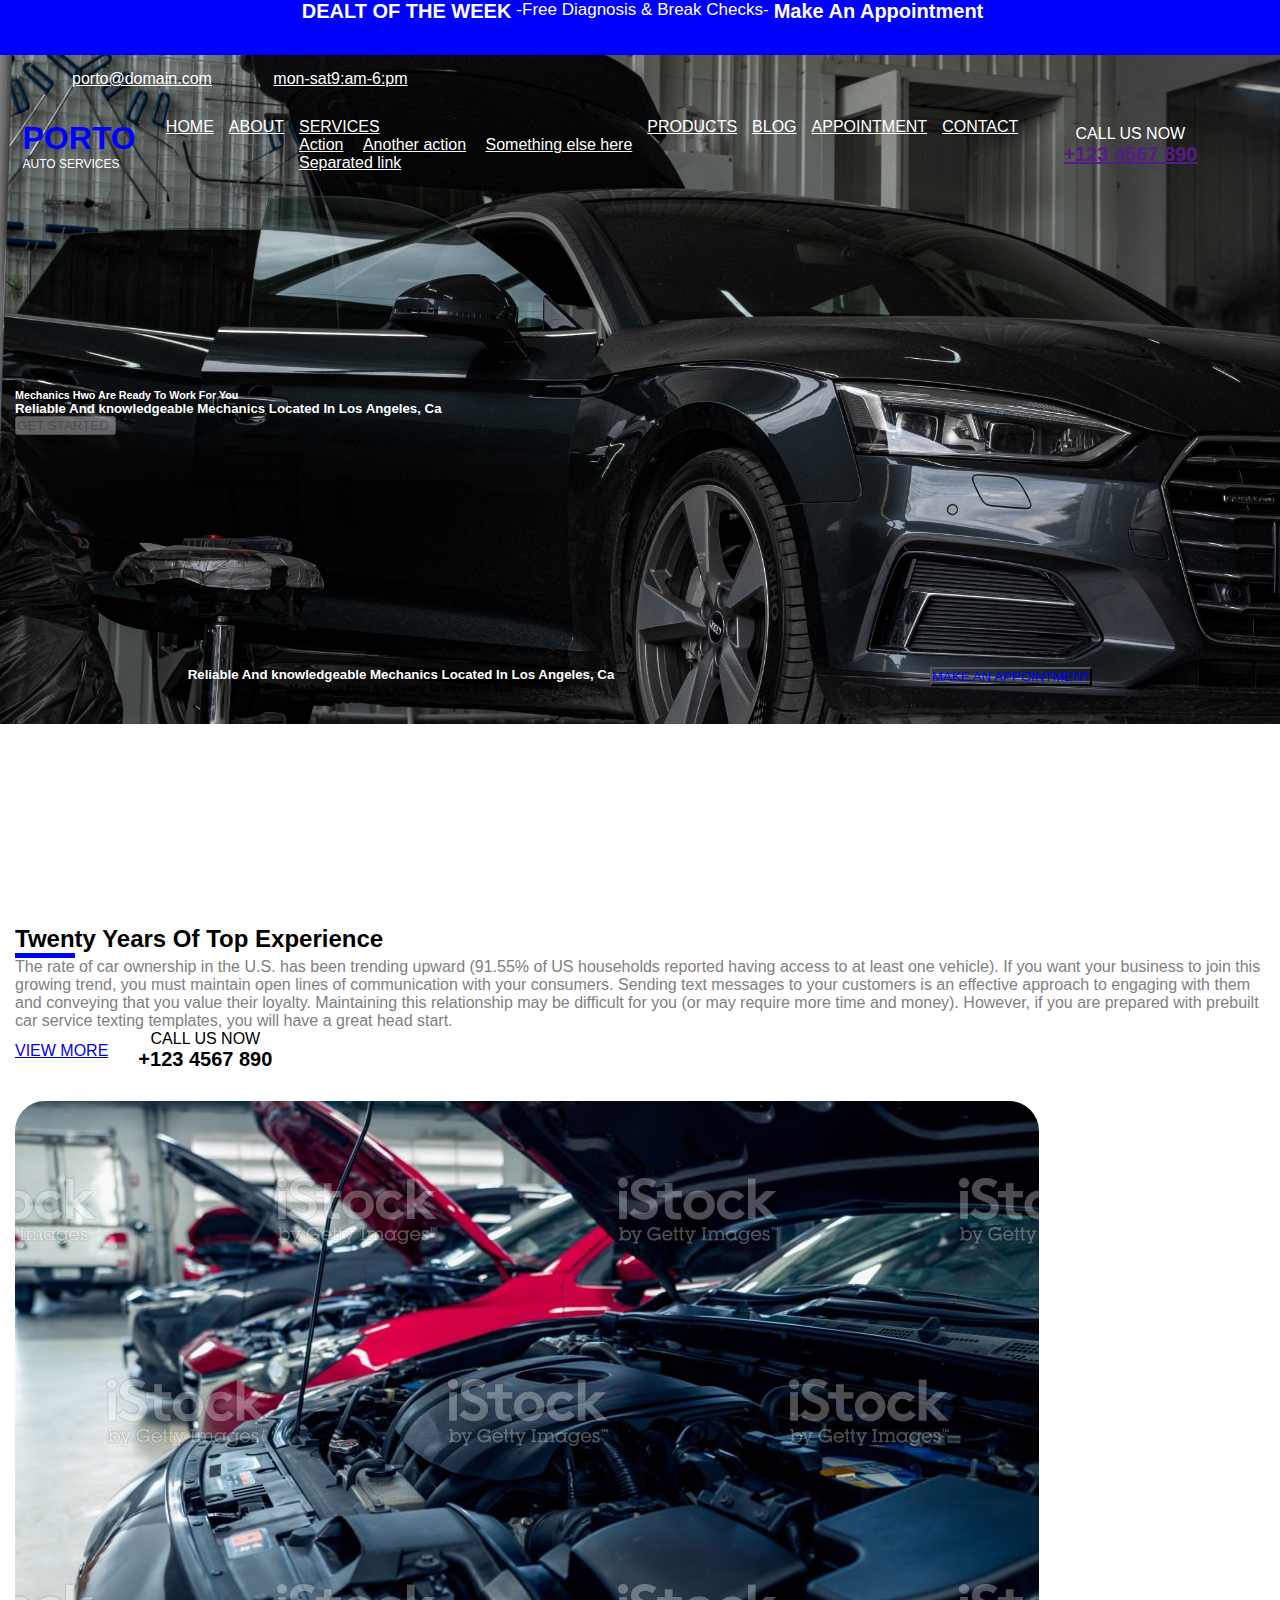
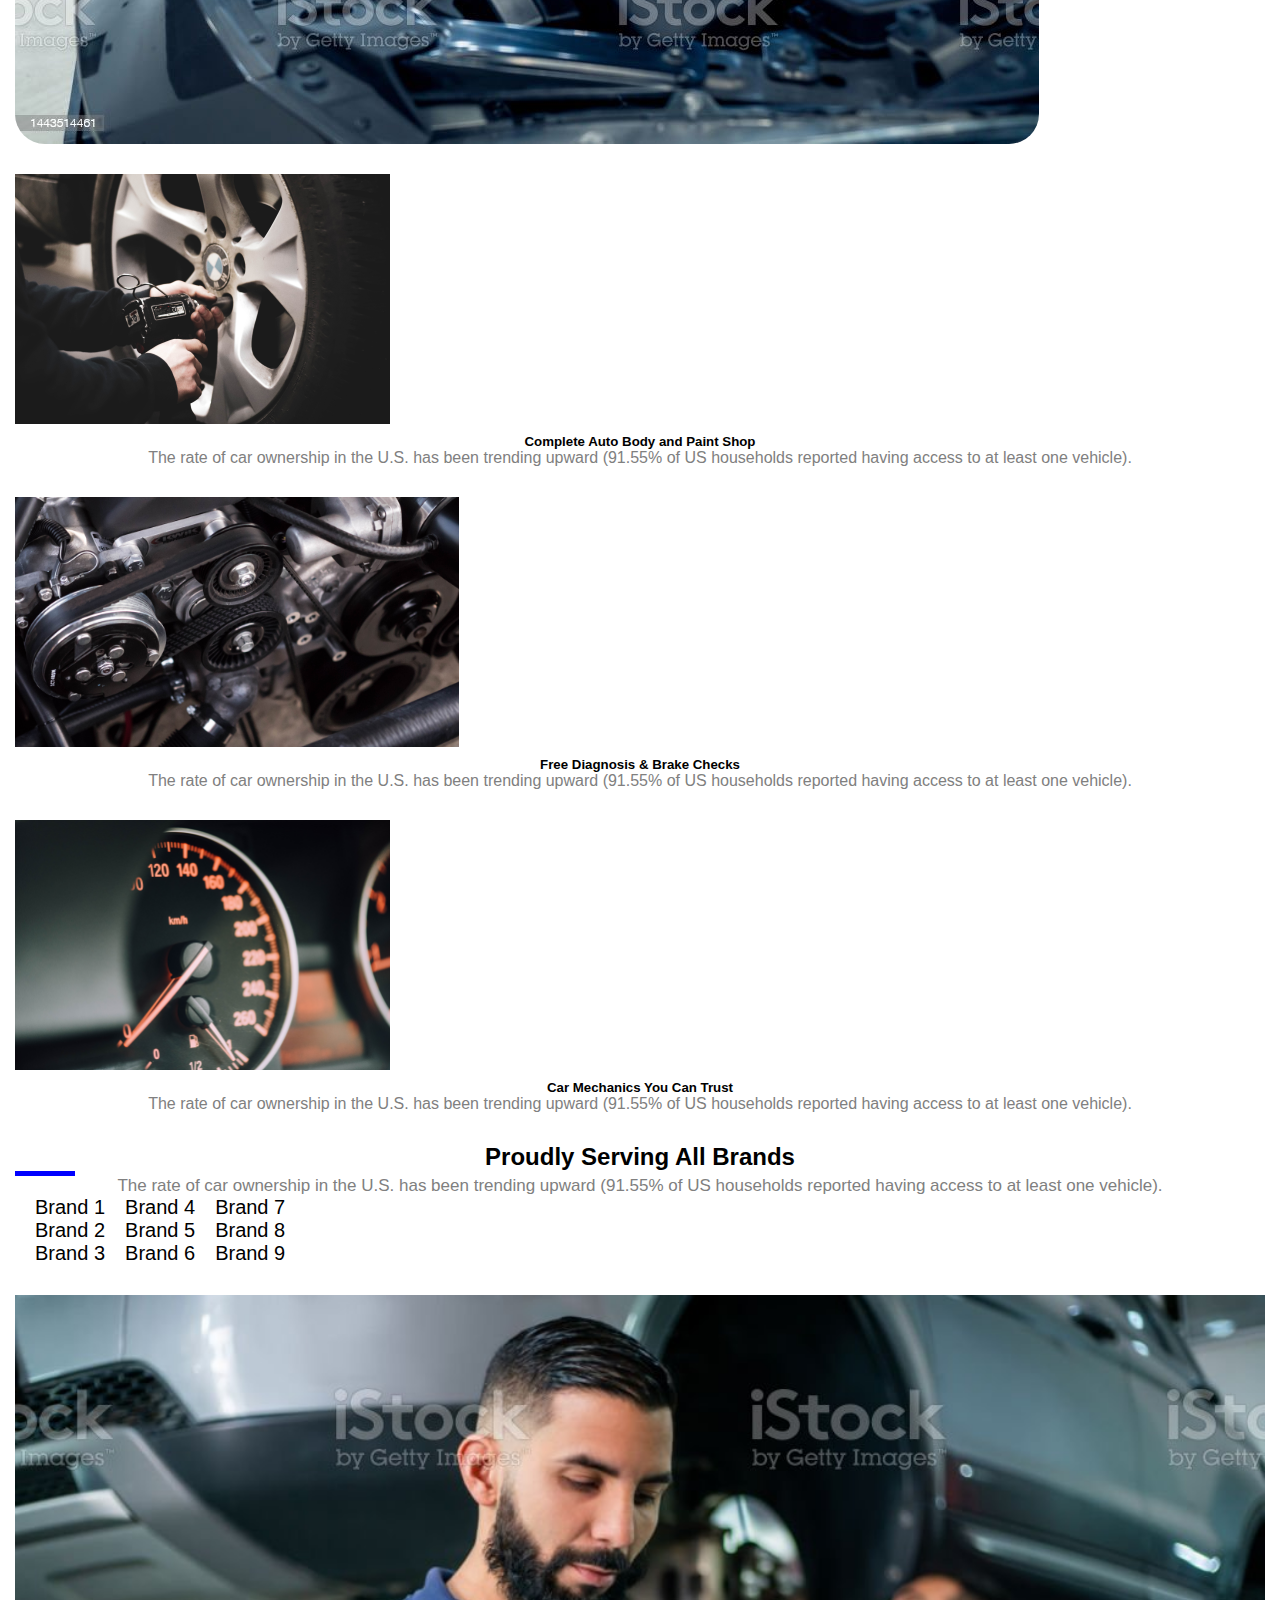
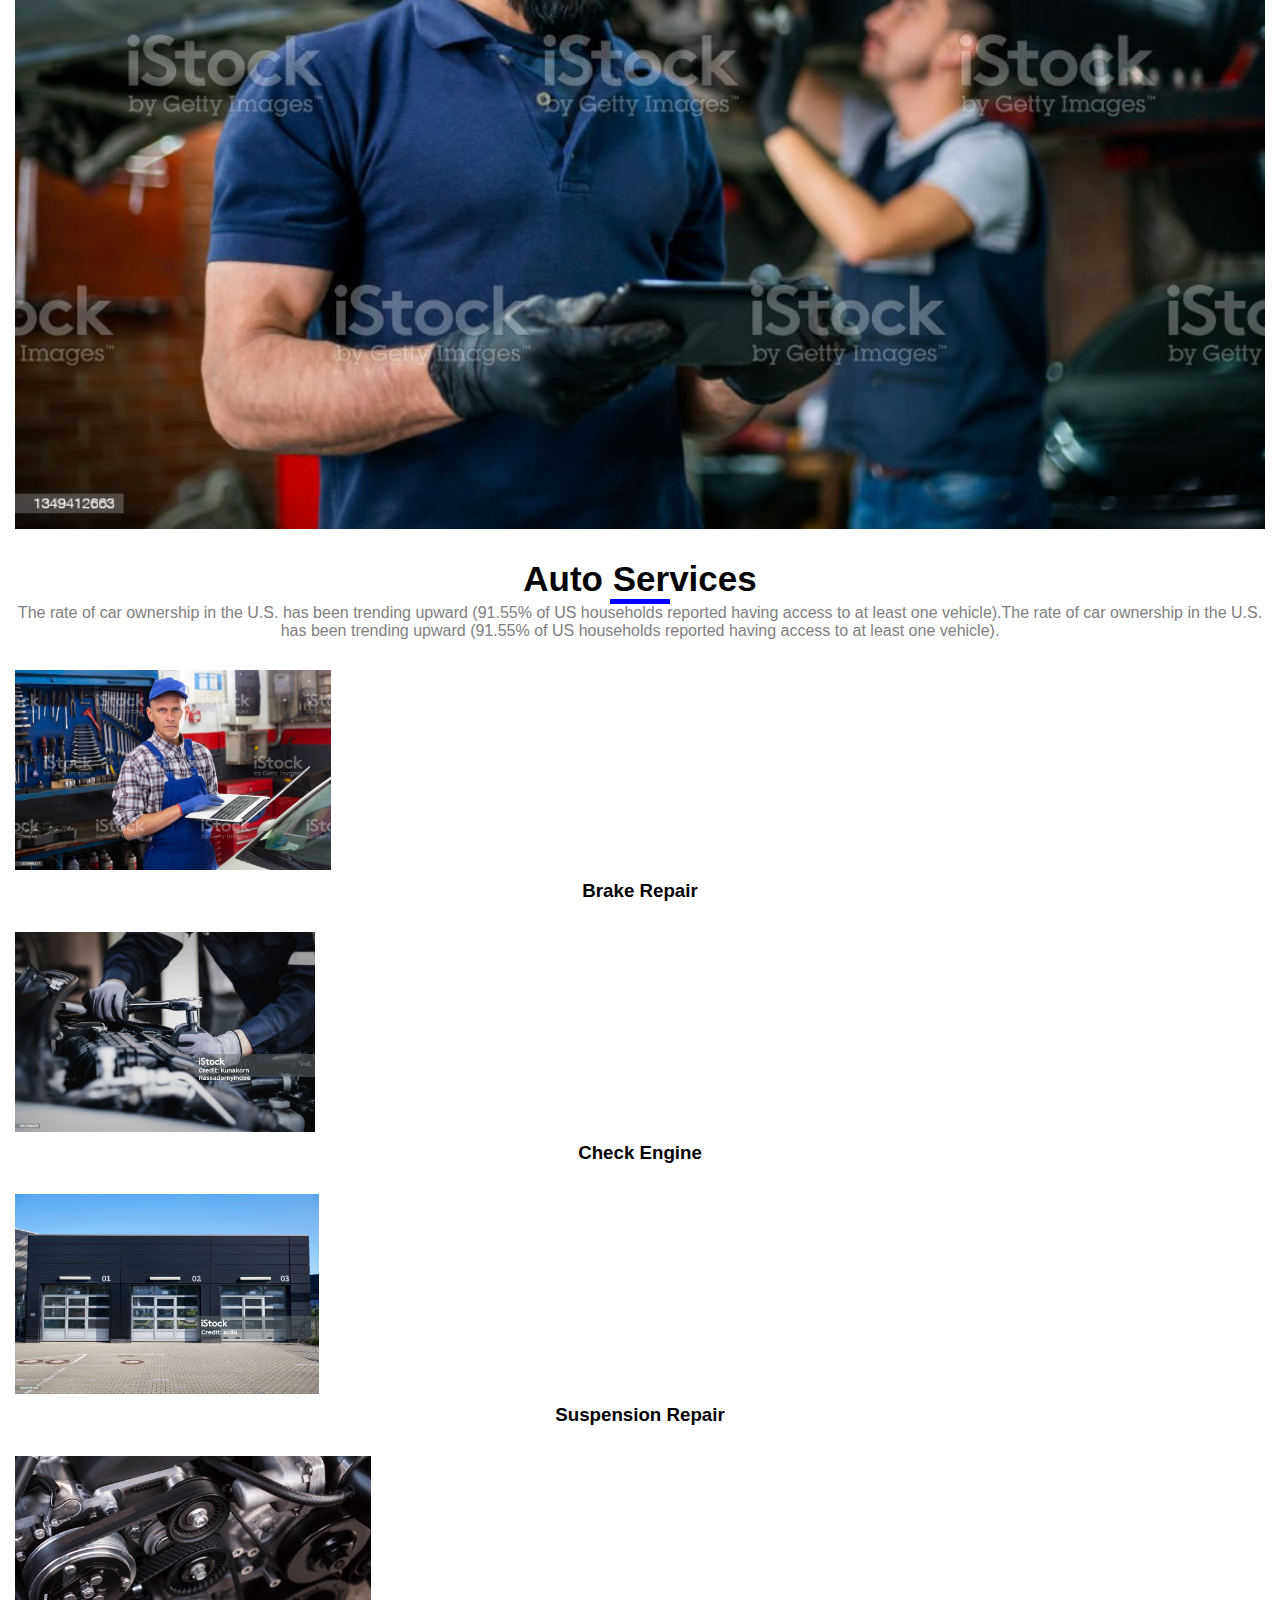
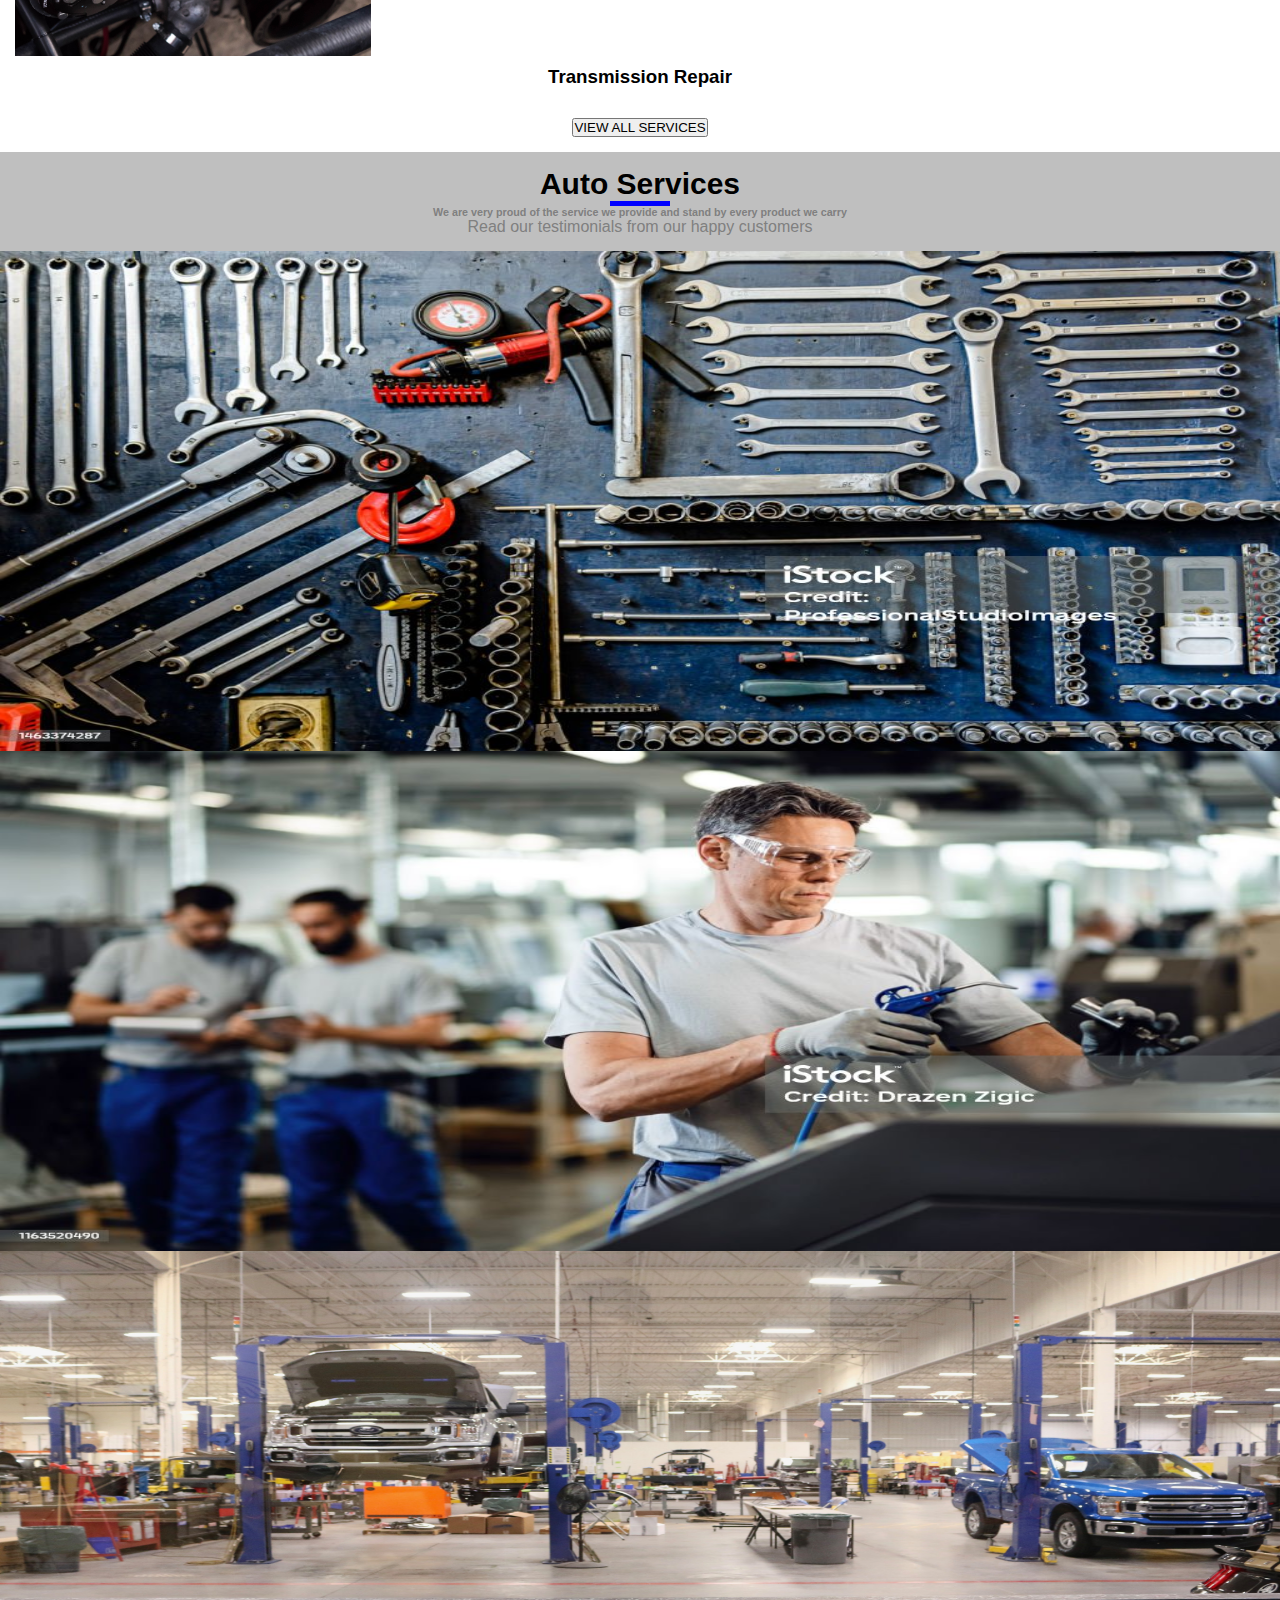
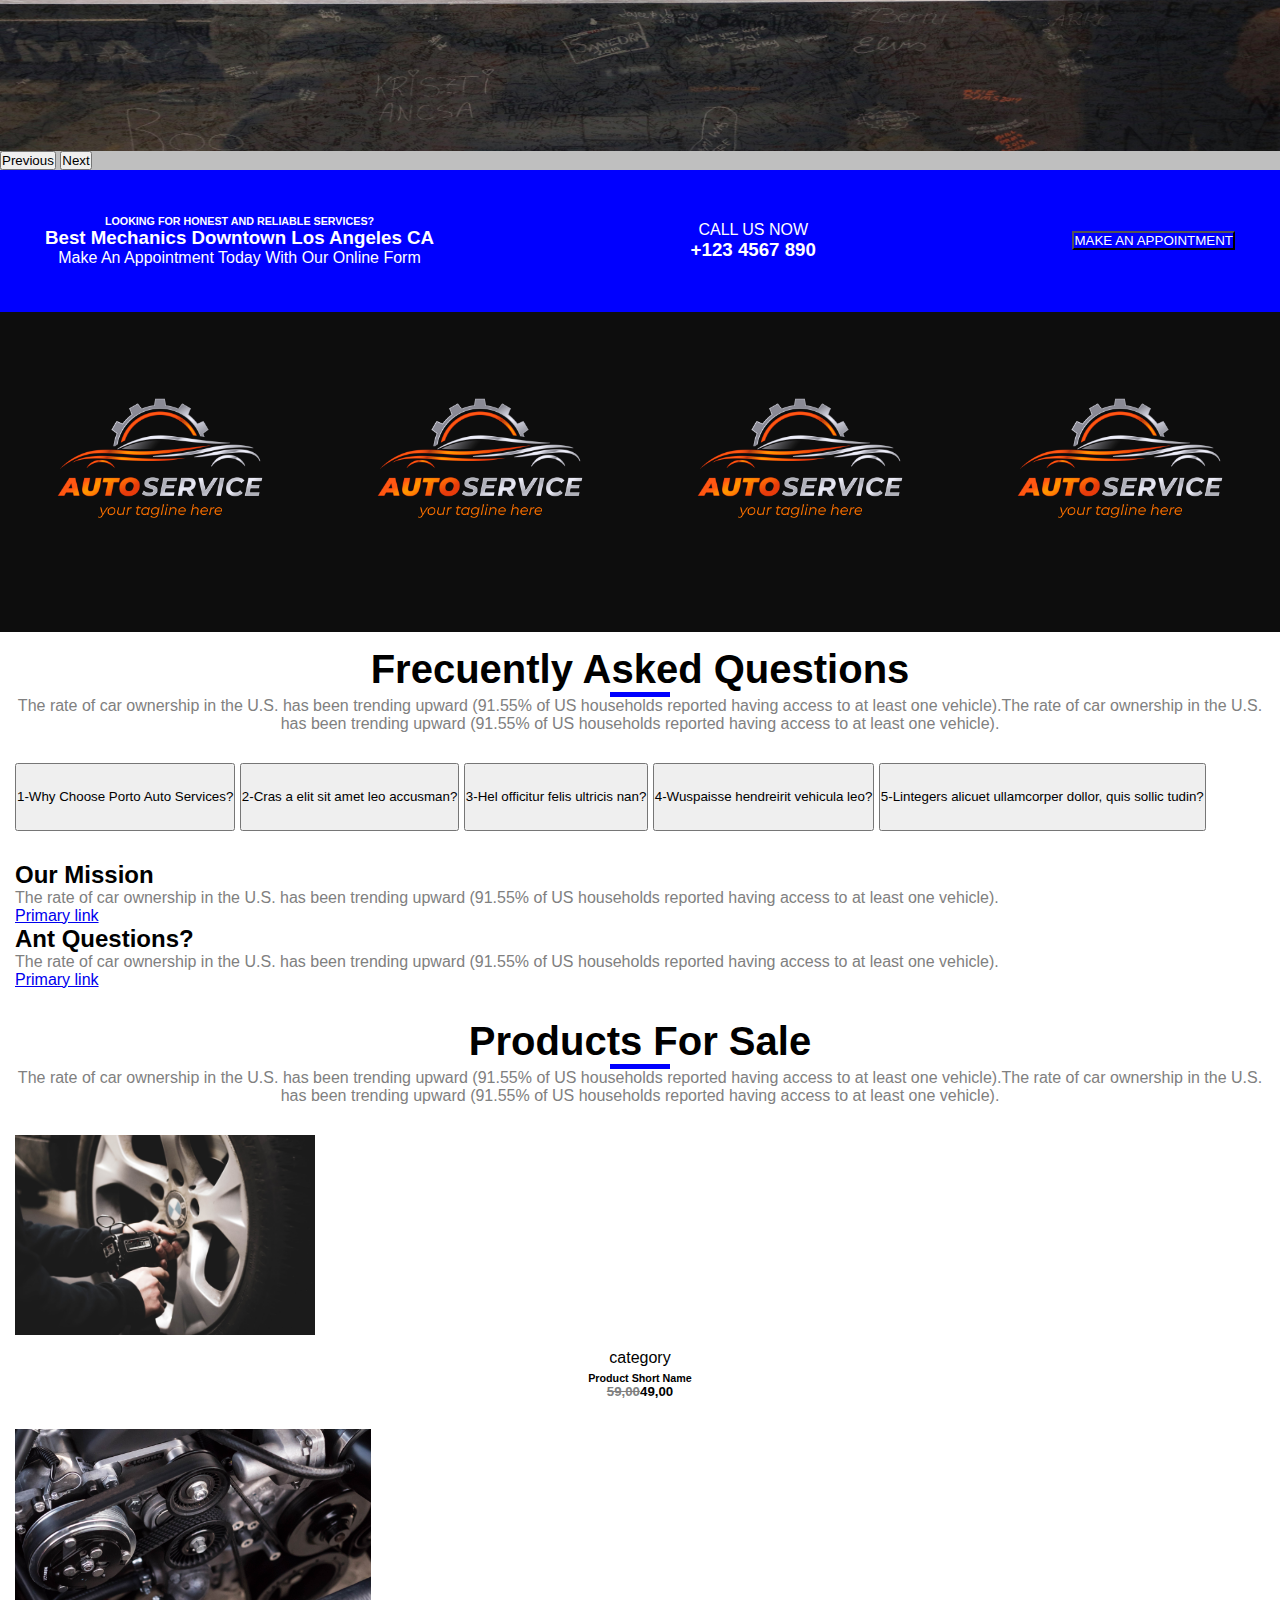
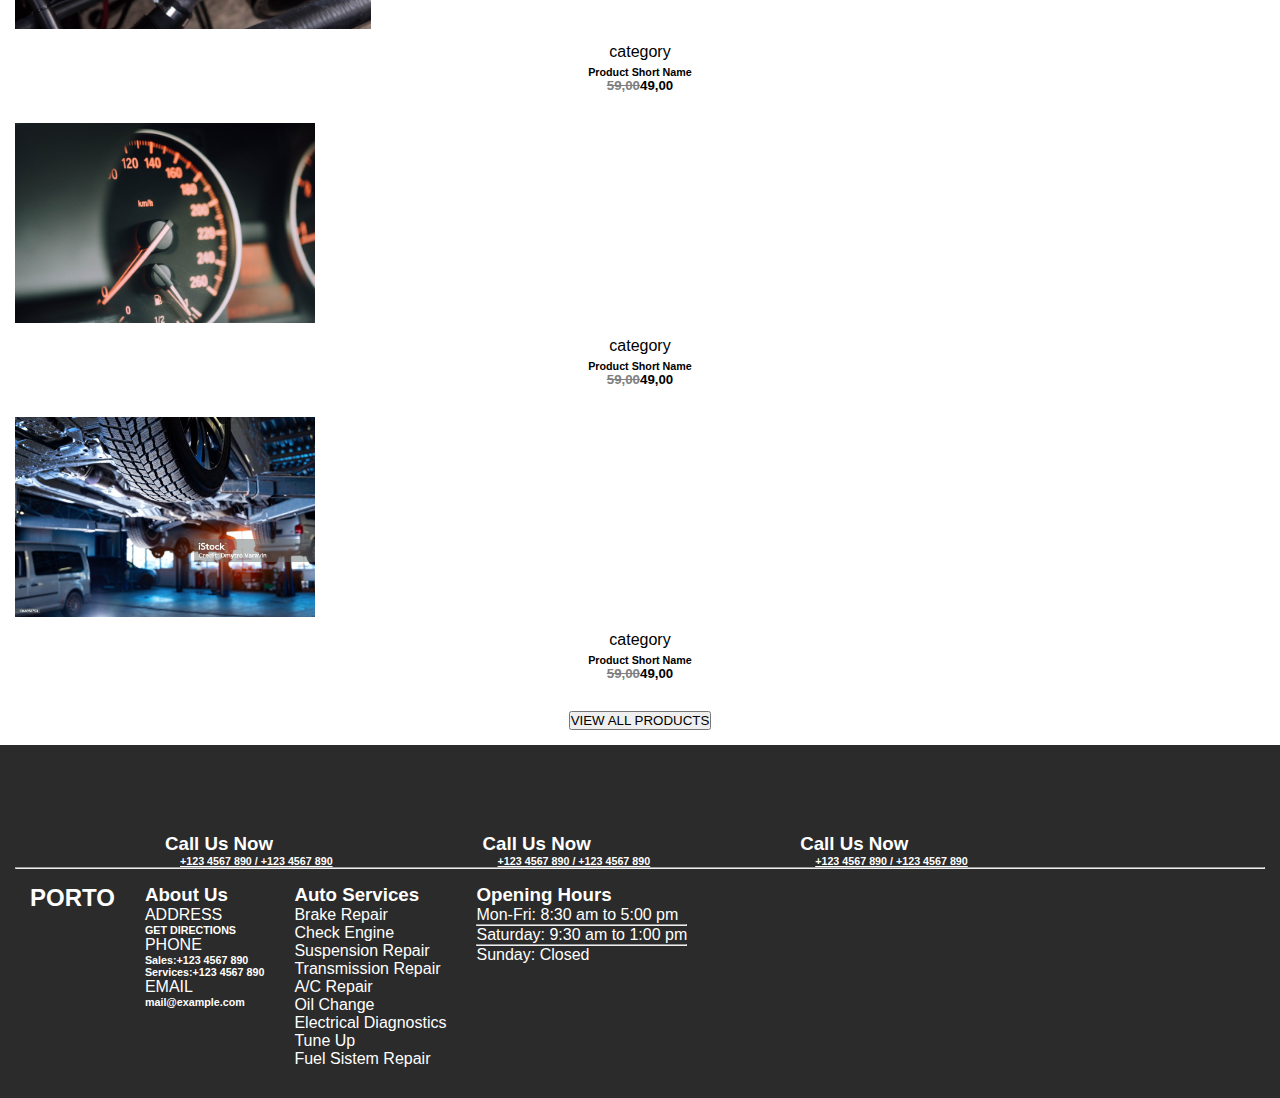
<file: Design - Copy/index.html>
<!doctype html>
<html lang="en">
  <head>
    <!-- Required meta tags -->
    <meta charset="utf-8">
    <meta name="viewport" content="width=device-width, initial-scale=1, shrink-to-fit=no">

    <!-- Bootstrap CSS -->
    <link rel="stylesheet" href="https://cdn.jsdelivr.net/npm/bootstrap@4.6.2/dist/css/bootstrap.min.css" integrity="sha384-xOolHFLEh07PJGoPkLv1IbcEPTNtaed2xpHsD9ESMhqIYd0nLMwNLD69Npy4HI+N" crossorigin="anonymous">
<link rel="stylesheet" type="text/css" href="css/style.css">
<link rel="stylesheet" href="https://cdnjs.cloudflare.com/ajax/libs/font-awesome/6.4.0/css/all.min.css" integrity="sha512-iecdLmaskl7CVkqkXNQ/ZH/XLlvWZOJyj7Yy7tcenmpD1ypASozpmT/E0iPtmFIB46ZmdtAc9eNBvH0H/ZpiBw==" crossorigin="anonymous" referrerpolicy="no-referrer" />

    <title></title>
  </head>
  <body>
   
<header>
<div class="alert alert-dark" role="alert">
 <h4> DEALT OF THE WEEK</h4>
 <p>-Free Diagnosis & Break Checks-</p>
 <h4>Make An Appointment</h4>
</div>

<div class="container">
<div class="row">

<div class="col-md-12 second">
 <nav>
  <div class="two-icons">
  <a href=""><i class="fa-regular fa-envelope"></i>porto@domain.com</a>
    <a href=""><i class="fa-regular fa-clock"></i>mon-sat9:am-6:pm</a>
</div>
<ul>
  <li>
    <a href=""><i class="fa-brands fa-facebook-f"></i></a>
  </li>

<li>
  <a href=""><i class="fa-brands fa-twitter"></i></a>
</li>

<li>
 <a href=""><i class="fa-brands fa-linkedin-in"></i></a> 
</li>


</nav>
</div>
<div class="col-md-12">
  <div class="links">
  <div class="text-left">
<h1>PORTO</h1>
<P>AUTO SERVICES</P>
</div>
<div class="text-center">

<ul class="nav nav-pills">
  <li class="nav-item">
    <a class="nav-link active" href="#">HOME</a>
  </li>
   <li class="nav-item">
    <a class="nav-link" href="#">ABOUT</a>
  </li>
  <li class="nav-item dropdown">
    <a class="nav-link dropdown-toggle" data-toggle="dropdown" href="#" role="button" aria-expanded="false">SERVICES</a>
    <div class="dropdown-menu">
      <a class="dropdown-item" href="#">Action</a>
      <a class="dropdown-item" href="#">Another action</a>
      <a class="dropdown-item" href="#">Something else here</a>
      <div class="dropdown-divider"></div>
      <a class="dropdown-item" href="#">Separated link</a>
    </div>
  </li>
  <li class="nav-item">
    <a class="nav-link" href="#">PRODUCTS</a>
  </li>
   <li class="nav-item">
    <a class="nav-link" href="#">BLOG</a>
  </li>
   <li class="nav-item">
    <a class="nav-link" href="#">APPOINTMENT</a>
  </li>
   <li class="nav-item">
    <a class="nav-link" href="#">CONTACT</a>
  </li>
  
</ul>

</div>
<div class="text-right">

  <ul>
<li><a href=""><i class="fa-solid fa-phone"></i></a></li>
<div class="number">
  <p>CALL US NOW</p>
  <h3><a href="">+123 4567 890</a></h3>
</div>

<li><a href=""><i class="fa-solid fa-magnifying-glass"></a></i></li>

<li><a href=""><i class="fa-solid fa-bag-shopping"></a></i></li>


</ul>
</div>
</div>

  <div class="card-body">
   
    <h6 class="card-subtitle mb-2 text-muted">Mechanics Hwo Are Ready To Work For You</h6>
    <h5 class="card-title">Reliable And knowledgeable Mechanics Located In Los Angeles, Ca</h5>
   <button type="button" class="btn btn-lg btn-primary" disabled>GET STARTED<i class="fa-solid fa-arrow-right"></i></button>

</div>
<div class="col-md-12">
  <div class="small-parent">
  <div class="blue-text">
     <h5 class="card-title">Reliable And knowledgeable Mechanics Located In Los Angeles, Ca</h5>
      <h6 class="card-subtitle mb-2 text-muted">Mechanics Hwo Are Ready To Work For You</h6>
  </div>
  <div class="toggle">
  <button type="button" class="btn btn-primary" data-toggle="button" aria-pressed="false">
  MAKE AN APPOINTMENT
</button>
</div>
</div>
</div>

</div>
</div>
</div>

</header>

<section>
<div class="container">
<div class="row">
<div class="three-icons-parent">
  <div class="three-icons">
    <i class="fa-solid fa-gears"></i>
  </div>


<div class="three-icons">
  <i class="fa-solid fa-cart-shopping"></i>
</div>

<div class="three-icons">
  <i class="fa-solid fa-circle-dot"></i>
</div>
</div>


<div class="col-md-6">






  
  <h2>Twenty Years Of Top Experience</h2>
   <div class="blue-line"></div>
  <p class="text-break">The rate of car ownership in the U.S. has been trending upward (91.55% of US households reported having access to at least one vehicle). If you want your business to join this growing trend, you must maintain open lines of communication with your consumers.


Sending text messages to your customers is an effective approach to engaging with them and conveying that you value their loyalty. Maintaining this relationship may be difficult for you (or may require more time and money). However, if you are prepared with prebuilt car service texting templates, you will have a great head start.</p>
<div class="button-phone">
<a href="#" class="btn btn-primary btn-lg active" role="button" aria-pressed="true">VIEW MORE</a>
 
<a href=""><i class="fa-solid fa-phone"></i></a>
<div class="number">
  <p>CALL US NOW</p>
  <h3>+123 4567 890</h3>
</div>
</div>
</div>



<div class="col-md-6">
 
  <div class="figure">
  <img src="images/car-service/car-repair.jpg">
 </div>
</div>



<div class="col-md-4">
  <div class="three-card">
    <img src="images/car-service/benjamin.jpg" class="rounded" alt="...">
    <h5>Complete Auto Body and Paint Shop</h5>
    <p>The rate of car ownership in the U.S. has been trending upward (91.55% of US households reported having access to at least one vehicle).</p>
  </div>
</div>


<div class="col-md-4">
  <div class="three-card">
    <img src="images/car-service/chad.jpg" class="rounded" alt="...">
    <h5>Free Diagnosis & Brake Checks</h5>
    <p>The rate of car ownership in the U.S. has been trending upward (91.55% of US households reported having access to at least one vehicle).</p>
  </div>
</div>


<div class="col-md-4">
  <div class="three-card">
    <img src="images/car-service/chuttersnap.jpg" class="rounded" alt="...">
    <h5>Car Mechanics You Can Trust</h5>
    <p>The rate of car ownership in the U.S. has been trending upward (91.55% of US households reported having access to at least one vehicle).</p>
  </div>
</div>




</div>
</div>
</section>

<section>
<div class="container">
<div class="row">


<div class="col-md-6">
  <div class="two-card">
    <h2>Proudly Serving All Brands</h2>
    <div class="blue-line"></div>
    <p>The rate of car ownership in the U.S. has been trending upward (91.55% of US households reported having access to at least one vehicle).</p>
    <ul>

<li>Brand 1</li>

<li>Brand 4</li>

<li>Brand 7</li>
</ul>
<ul>

<li>Brand 2</li>

<li>Brand 5</li>

<li>Brand 8</li>
</ul>
<ul>

<li>Brand 3</li>

<li>Brand 6</li>

<li>Brand 9</li>
</ul>



  </div>
</div>


<div class="col-md-6">
  <div class="two-card">
  <img src="images/car-service/repairman.jpg" class="rounded-circle" alt="...">
  </div>
</div>



</div>
</div>
</section>

<section>
<div class="container">
<div class="row">
<div class="col-md-12">
<div class="auto-services">
<h2>Auto Services</h2>
 <div class="blue-line"></div>
 <p>The rate of car ownership in the U.S. has been trending upward (91.55% of US households reported having access to at least one vehicle).The rate of car ownership in the U.S. has been trending upward (91.55% of US households reported having access to at least one vehicle).</p>
</div>
</div>
<div class="col-md-3">
  <div class="four-card">
    <img src="images/car-service/repairman2.jpg" class="rounded" alt="...">
    <h3>Brake Repair</h3>
  </div>
</div>
<div class="col-md-3">
  <div class="four-card">
    <img src="images/car-service/repair.jpg" class="rounded" alt="...">
    <h3>Check Engine</h3>
  </div>
</div>

<div class="col-md-3">
  <div class="four-card">
    <img src="images/car-service/box.jpg" class="rounded" alt="...">
    <h3>Suspension Repair</h3>
  </div>
</div>
<div class="col-md-3">
  <div class="four-card">
    <img src="images/car-service/chad.jpg" class="rounded" alt="...">
    <h3>Transmission Repair</h3>
  </div>
</div>
<div class="col-md-12">
<div class="large-button">
<button type="button" class="btn btn-primary btn-lg">VIEW ALL SERVICES</button>
</div>
</div>

</div>
</div>
</section>


<section class="gray">
<div class="container">
<div class="row">
<div class="col-md-12">
  <div class="customers">
<h2>Auto Services</h2>
 <div class="blue-line"></div>
<h6>We are very proud of the service we provide and stand by every product we carry</h6>
<p>Read our testimonials from our happy customers</p>
</div>

</div>
<div id="carouselExampleInterval" class="carousel slide" data-ride="carousel">
  <div class="carousel-inner">
    <div class="carousel-item active" data-interval="1000">
      <img src="images/car-service/photo-1463.jpg" class="d-block mx-auto" alt="...">
    </div>
    <div class="carousel-item" data-interval="2000">
      <img src="images/car-service/photo-1163.jpg" class="d-block mx-auto" alt="...">
    </div>
    <div class="carousel-item">
      <img src="images/car-service/laurel.jpg" class="d-block mx-auto" alt="...">
    </div>
  </div>
  <button class="carousel-control-prev" type="button" data-target="#carouselExampleInterval" data-slide="prev">
    <span class="carousel-control-prev-icon" aria-hidden="true"></span>
    <span class="sr-only">Previous</span>
  </button>
  <button class="carousel-control-next" type="button" data-target="#carouselExampleInterval" data-slide="next">
    <span class="carousel-control-next-icon" aria-hidden="true"></span>
    <span class="sr-only">Next</span>
  </button>
</div>


</div>
</div>
</section>

<section class="mechanics-parent">
<div class="container">
<div class="row">

<div class="col-md-12">
  <div class="mechanics-child">
  <div class="mechanics">
    <h6>LOOKING FOR HONEST AND RELIABLE SERVICES?</h6>
    <H3>Best Mechanics Downtown Los Angeles CA</H3>
    <p>Make An Appointment Today With Our Online Form</p>
  </div>


  <div class="mechanics">
     
<a href=""><i class="fa-solid fa-phone"></i></a>
<div class="number">
  <p>CALL US NOW</p>
  <h3>+123 4567 890</h3>
  
</div>
</div>

 <div class="mechanics">
   <button type="button" class="btn btn-primary btn-lg">MAKE AN APPOINTMENT</button>
</div>

</div>
</div>
</div>
</div>
</section>


<section>
  
  <div class="four-foto-img">
<div class="four-foto-img-child">
<img src="images/car-service/car-logo.jpg"  alt="...">
</div>
<div class="four-foto-img-child">
<img src="images/car-service/car-logo.jpg"  alt="...">
</div>
<div class="four-foto-img-child">
<img src="images/car-service/car-logo.jpg"  alt="...">
</div>
<div class="four-foto-img-child">
<img src="images/car-service/car-logo.jpg"  alt="...">
</div>
</div>

</section>








<section>
<div class="container">
<div class="row">
  <div class="col-md-12">
    <div class="frecuently-asked-questions">
<h2>Frecuently Asked Questions</h2>
 <div class="blue-line"></div>
 <p>The rate of car ownership in the U.S. has been trending upward (91.55% of US households reported having access to at least one vehicle).The rate of car ownership in the U.S. has been trending upward (91.55% of US households reported having access to at least one vehicle).</p>
</div>
</div>
</div>
</div>
</section>


<section class="five buttons">
<div class="container">
<div class="row">
<div class="col-md-8">
   <button type="button" class="btn btn-light btn-lg btn-block">1-Why Choose Porto Auto Services?</button>
  <button type="button" class="btn btn-light btn-lg btn-block">2-Cras a elit sit amet leo accusman?</button>
  <button type="button" class="btn btn-light btn-lg btn-block">3-Hel officitur felis ultricis nan?</button>
  <button type="button" class="btn btn-light btn-lg btn-block">4-Wuspaisse hendreirit vehicula leo?</button>
  <button type="button" class="btn btn-light btn-lg btn-block">5-Lintegers alicuet ullamcorper dollor, quis sollic tudin?</button>
  

</div>



<div class="col-md-4">
 <div class="right-cards">

<h2>Our Mission</h2>
<p>The rate of car ownership in the U.S. has been trending upward (91.55% of US households reported having access to at least one vehicle).</p>
<a href="#" class="btn btn-primary btn-lg active" role="button" aria-pressed="true">Primary link</a>
<h2>Ant Questions?</h2>
<p>The rate of car ownership in the U.S. has been trending upward (91.55% of US households reported having access to at least one vehicle).</p>
<a href="#" class="btn btn-primary btn-lg active" role="button" aria-pressed="true">Primary link</a>


</div>
</div>

</div>
</div>
</section>
<section>
<div class="container">
<div class="row">
<div class="col-md-12">
    <div class="frecuently-asked-questions">
<h2>Products For Sale</h2>
 <div class="blue-line"></div>
 <p>The rate of car ownership in the U.S. has been trending upward (91.55% of US households reported having access to at least one vehicle).The rate of car ownership in the U.S. has been trending upward (91.55% of US households reported having access to at least one vehicle).</p>
</div>
</div>
<div class="col-md-3">
  <div class="four-card-price">
  <img src="images/car-service/benjamin.jpg" class="img-thumbnail" alt="...">
  <p>category</p>
  <h6>Product Short Name</h6>
  <h5><del>59,00</del>49,00</h5>
</div></div>

<div class="col-md-3">
  <div class="four-card-price">
  <img src="images/car-service/chad.jpg" class="img-thumbnail" alt="...">
  <p>category</p>
  <h6>Product Short Name</h6>
  <h5><del>59,00</del>49,00</h5>
</div></div>

<div class="col-md-3">
  <div class="four-card-price">
  <img src="images/car-service/chuttersnap.jpg" class="img-thumbnail" alt="...">
  <p>category</p>
  <h6>Product Short Name</h6>
  <h5><del>59,00</del>49,00</h5>
</div></div>

<div class="col-md-3">
  <div class="four-card-price">
  <img src="images/car-service/istock.jpg" class="img-thumbnail" alt="...">
  <p>category</p>
  <h6>Product Short Name</h6>
  <h5><del>59,00</del>49,00</h5>
</div></div>
<div class="col-md-12">
  <div class="center-button">
<button type="button" class="btn btn-primary btn-lg">VIEW ALL PRODUCTS</button>
</div>
</div>
</div>
</div>

</section>


<footer>
<div class="container">
<div class="row">
<div class="col-md-12">
<nav>
  <ul>
<li>
 <a href=""><i class="fa-solid fa-location-dot"></i></a>
  <h3>Call Us Now</h3>
  <h6><a href="">+123 4567 890 / +123 4567 890</a></h6>
</li>

<li>
  <a href=""><i class="fa-solid fa-phone"></i></a>
<h3>Call Us Now</h3>
<h6><a href="">+123 4567 890 / +123 4567 890</a></h6></li>

<li>
<a href=""><i class="fa-solid fa-car-side"></i></a><h3>Call Us Now</h3>
  <h6><a href="">+123 4567 890 / +123 4567 890</a></h6></li>
</li>

</ul>
</nav>
<hr>
<div class="porto">
<div class="col-md-3">
  <h2>PORTO</h2>

</div>

<div class="col-md-3">
  <h3>About Us</h3>
  <P>ADDRESS</P>
  <h6>GET DIRECTIONS</h6>
  <p>PHONE</p>
  <h6>Sales:+123 4567 890</h6>
   <h6>Services:+123 4567 890</h6>
   <p>EMAIL</p>
    <h6>mail@example.com</h6>
</div>

<div class="col-md-3">
  <h3>Auto Services</h3>
<p>Brake Repair</P>
<p>Check Engine</P>
<p>Suspension Repair</P>
<p>Transmission Repair</P>
<p>A/C Repair</P>
<p>Oil Change</P>
<p>Electrical Diagnostics</P>
<p>Tune Up</P>
<p>Fuel Sistem Repair</p>




</div>

<div class="col-md-3">
 <h3>Opening Hours</h3>
<p>Mon-Fri: 8:30 am to 5:00 pm</p>
<hr>
<p>Saturday: 9:30 am to 1:00 pm</p>
<hr>
<p>Sunday: Closed</p>
</div>

</div>

</div>
</div>
</div>
</footer>



    <!-- Optional JavaScript; choose one of the two! -->

    <!-- Option 1: jQuery and Bootstrap Bundle (includes Popper) -->
    <script src="https://cdn.jsdelivr.net/npm/jquery@3.5.1/dist/jquery.slim.min.js" integrity="sha384-DfXdz2htPH0lsSSs5nCTpuj/zy4C+OGpamoFVy38MVBnE+IbbVYUew+OrCXaRkfj" crossorigin="anonymous"></script>
    <script src="https://cdn.jsdelivr.net/npm/bootstrap@4.6.2/dist/js/bootstrap.bundle.min.js" integrity="sha384-Fy6S3B9q64WdZWQUiU+q4/2Lc9npb8tCaSX9FK7E8HnRr0Jz8D6OP9dO5Vg3Q9ct" crossorigin="anonymous"></script>

    <!-- Option 2: Separate Popper and Bootstrap JS -->
    
    <script src="https://cdn.jsdelivr.net/npm/jquery@3.5.1/dist/jquery.slim.min.js" integrity="sha384-DfXdz2htPH0lsSSs5nCTpuj/zy4C+OGpamoFVy38MVBnE+IbbVYUew+OrCXaRkfj" crossorigin="anonymous"></script>
    <script src="https://cdn.jsdelivr.net/npm/popper.js@1.16.1/dist/umd/popper.min.js" integrity="sha384-9/reFTGAW83EW2RDu2S0VKaIzap3H66lZH81PoYlFhbGU+6BZp6G7niu735Sk7lN" crossorigin="anonymous"></script>
    <script src="https://cdn.jsdelivr.net/npm/bootstrap@4.6.2/dist/js/bootstrap.min.js" integrity="sha384-+sLIOodYLS7CIrQpBjl+C7nPvqq+FbNUBDunl/OZv93DB7Ln/533i8e/mZXLi/P+" crossorigin="anonymous"></script>
    
  </body>
</html>
</file>
<file: Design - Copy/css/style.css>
*{
	margin: 0;
	padding: 0;
	box-sizing: border-box;
}



body {
    font-family: "Poppins", sans-serif;
}


/*აქედან*/

div[class*="col-"]{

  padding: 15px;
}

.container{

  max-width: 1300px;
  margin: 0 auto;

}

/*.row{
    display: flex;
    flex-wrap: wrap;
}


.col-1{
   width: 8.33%;
}
.col-2{
   width: 16.66%; 
}
.col-3{
   width: 25%;
}
.col-4{
   width: 33.33%;
}
.col-5{
   width: 41.33%;
}
.col-6{
   width: 50%;
}
.col-7{
   width: 58.33%;
}
.col-8{
   width: 66.66%;
}
.col-9{
   width: 75%;
}
.col-10{
   width: 83.33%;
}
.col-11{
   width: 91.66%;
}
.col-12{
   width: 100%;
}
*/
/* აქამდე */





header{
  background-image: url("../images/car-service/mintosko.jpg");
  background-repeat: no-repeat;
  background-size: cover;
  background-position: center;
}

.alert{
  display: flex;
  justify-content: center;
  flex-direction: row;
  align-items: flex-start;
  background-color: blue;
  height: 55px;
 position: fixed;
 z-index: 5;
 top: 0;
 left: 0;
 right: 0

}

h4{
  color: white;
  text-align: center;
  margin-left: 5px;
  font-size: 20px;
}

.alert p{
  color: white;
  font-size: 17px;
  text-align: center;
  margin-left: 5px;
}

nav{
  display: flex;
  justify-content: space-between;
  margin-top: 55px;
}

ul{
  display: flex;
  list-style-type: none;
}
ul li a{
color: white;
margin-left: 15px;

}

.two-icons a{
  margin-left: 15px;
  color: white;
}
.two-icons i{
  margin-right: 12px;
  margin-left: 30px;
}

h1{
  color: blue
}
.text-left p{
  color: white;
  font-size: 12px;
}

.links{
  display: flex;
  align-items: center;
  justify-content: space-around;
}

.text-right i{
  color: white;
  font-size: 20px;
  margin-left: 15px;
}
.text-right p{
  color: white;
}
.number{
  display: flex;
  flex-direction: column;
  align-items: center;
  white-space: nowrap;
}

.text-right h3{
  color: white;
  font-size: 20px;
}
.text-right{
  display: flex;
}

.card-body{
  height: 30rem;
  display: flex;
  flex-direction: column;
  align-items: flex-start;
  justify-content: center;
  color: white;
}

button{
  cursor: pointer;
}

button i{
  margin-left: 5px;

}
.blue-text h5{
  color: white;
}

.small-parent{
  display: flex;
  justify-content: space-around;
}

.toggle button{
  color: blue;
  background-color: transparent;
}

.text-break{
  color: gray;
}

.button-phone{
  display: flex;
  justify-content: flex-start;
  align-items: center;
}
.button-phone i{
  font-size: 25px;
  margin-left: 15px;
}
.button-phone h3{
  font-size: 20px;
}
.button-phone .number{
  margin-left: 15px;
  display: flex;
}

.button-phone p{
  margin-top: 0px;
}


.figure{
border-radius: 30px;
perspective: 1000px;
}
.figure img{
  max-width: 100%;
  vertical-align: top;
  border-radius: 30px;
}

.three-card img{
max-width: 100%;
vertical-align: top;
height: 250px;
}
 


.three-card h5{
  text-align: center;
  margin-top: 10px;
}


.three-card p{
  text-align: center;
  color: gray;
}

.two-card li{
  color: black;
  font-size: 20px; 
  margin-left: 20px;
}
.two-card h2{
  text-align: center;
}

.two-card p{
  color: gray;
  font-size: 17px; 
  text-align: center;
}
 .blue-line{
  width: 60px;
  height: 5px;
  background-color: blue;

}


.two-card{
  display: flex;
  flex-direction: column;
  align-items: stretch;
  perspective: 1000px;
}


.auto-services h2{
  text-align: center;
  font-size: 35px;
  color: black;
}

.auto-services{
display: flex;
flex-direction: column;
align-items: center;
}

.auto-services p{
  color: gray;
  text-align: center;
}

.four-card img{
  max-width: 100%;
  vertical-align: top;
  height: 200px;
}

.four-card h3{
  text-align: center;
  margin-top: 10px;
}

.large-button{
  display: flex;
  justify-content: center;
}

.customers{
  display: flex;
  flex-direction: column;
  align-items: center;
}






.customers p{
  color: gray;
  text-align: center;
}

.customers h6{
  color: gray;
  text-align: center;
}

.customers h2{
  color: black;
  text-align: center;
  font-size: 30px;
}

.gray{
  background-color: #80808080;
}

.gray img{
  max-width: 100%;
  vertical-align: top;
  height: 500px;
  width: 1500px;
}

.three-icons-parent{
  margin-top: 30px;
}



.three-icons{
  margin-left: -305px;
  height: 50px;
  width: 50px;
  background-color: #000000d6;
  border-radius: 0 5px 5px 0;
  margin-top: 3px;
}


.three-icons i{
color: white;
padding: 15px;
}







.mechanics{
  display: flex;
  flex-direction: column;
  align-items: center;
  justify-content: center;
  color: white;
}


.mechanics-child{
  display: flex;
  flex-direction: row;
  justify-content: space-between;
}


.mechanics .btn{
  background-color: transparent;
  color: white;

}

 .mechanics-parent{
  background-color: blue;
  padding: 30px;
}

.mechanics i{
  font-size: 25px;
  position: absolute;
  margin-left: -132px;
  margin-top: 45px;
  color: white;
}
.four-foto-img img{
  max-width: 100%;
  vertical-align: top;
}

.four-foto-img{
  display: flex;
  margin-top: 0px;
  
}



.frecuently-asked-questions{
  display: flex;
  flex-direction: column;
  justify-content: center;
  align-items: center;
}

.frecuently-asked-questions p{
  text-align: center;
  color: gray;
}
.frecuently-asked-questions h2{
  font-size: 40px;
}

.col-md-8 .btn{
  text-align: left;
  height: 68px;
  color: black;
}
.right-cards p{
  color: gray;
  text-align: left;
} 
.four-card-price p, h6, h5{
  text-align: center;
}

.four-card-price p{
  margin-top: 10px;
 margin-bottom: 5px;
}
.four-card-price img{
  height: 200px;
}



.car-logo img{
  padding: 30px;
  max-width: 100%;
  vertical-align: top;
}

footer{
  background-color: #000000d4;
}

del{
  color: gray;
}
.center-button{
  display: flex;
  justify-content: center;
}

footer ul{
  display: flex;
  justify-content: center;
  align-items: flex-end;
}
footer li{
  margin-left: 150px;
color: white;
}

footer i{
  margin-left: -70px;
  font-size: 25px;
  margin-top: 45px;
  position: absolute;
}

footer .porto{
  display: flex;
  color: white;
}

.porto h6{
text-align: left;
}






@media screen and (max-width:  768px){
  .mechanics-child{
    display: flex;
    flex-direction: column;
    
  }
  .mechanics h3{
    text-align: center;
  }
  .alert{
    display: flex;
    flex-direction: column;
    align-items: center;
    height: 130px;
  
  }
  .two-icons{
    display: flex;
    flex-direction: column;
  }
  header .row{
    display: flex;
    flex-direction: column;
  }
  nav{
    display: flex;
    flex-direction: column;
    margin-top: 150px;
  }
  .text-center .nav{
    flex-direction: column;
  }
   
  header .links{
    display: flex;
    flex-direction: column;
    align-items: center;
  }
  footer   ul{
    display: flex;
    flex-direction: column;
    align-items: flex-start;
  }
  footer .porto{
    display: flex;
    flex-direction: column;
  }
  .card-body{
    align-items: center;
  }
  .small-parent{
    flex-direction: column;
    align-items: center;
  }



}
</file>
